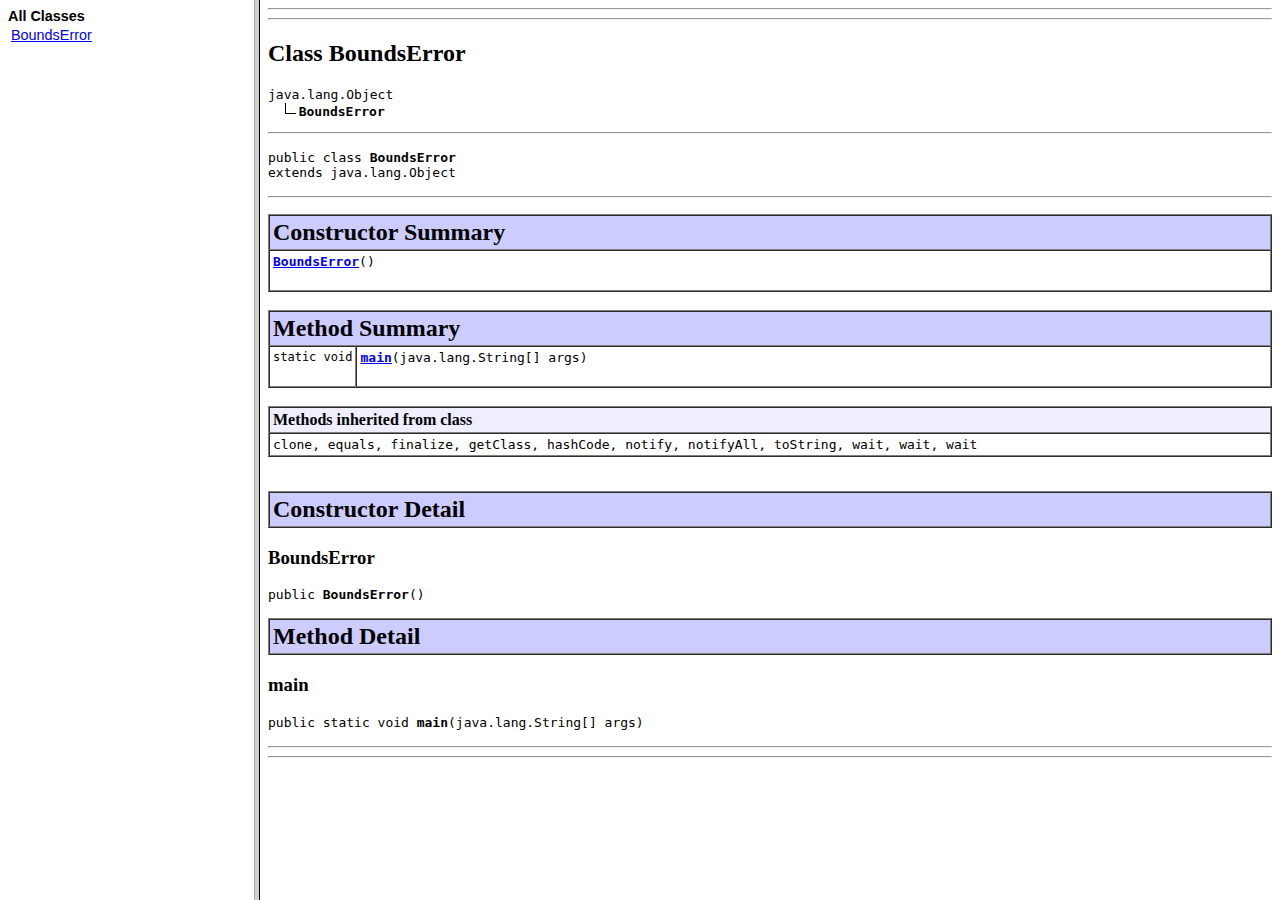
<file: Ch 7 Practice/doc/index.html>
<!DOCTYPE HTML PUBLIC "-//W3C//DTD HTML 4.01 Frameset//EN" "http://www.w3.org/TR/html4/frameset.dtd">
<!--NewPage-->
<HTML>
<HEAD>
<!-- Generated by javadoc on Thu Nov 13 14:50:00 CST 2014-->
<META http-equiv="Content-Type" content="text/html; charset=UTF-8">
<TITLE>
Generated Documentation (Untitled)
</TITLE>
<SCRIPT type="text/javascript">
    targetPage = "" + window.location.search;
    if (targetPage != "" && targetPage != "undefined")
        targetPage = targetPage.substring(1);
    if (targetPage.indexOf(":") != -1)
        targetPage = "undefined";
    function loadFrames() {
        if (targetPage != "" && targetPage != "undefined")
             top.classFrame.location = top.targetPage;
    }
</SCRIPT>
<NOSCRIPT>
</NOSCRIPT>
</HEAD>
<FRAMESET cols="20%,80%" title="" onLoad="top.loadFrames()">
<FRAME src="allclasses-frame.html" name="packageFrame" title="All classes and interfaces (except non-static nested types)">
<FRAME src="BoundsError.html" name="classFrame" title="Package, class and interface descriptions" scrolling="yes">
<NOFRAMES>
<H2>
Frame Alert</H2>

<P>
This document is designed to be viewed using the frames feature. If you see this message, you are using a non-frame-capable web client.
<BR>
Link to<A HREF="BoundsError.html">Non-frame version.</A>
</NOFRAMES>
</FRAMESET>
</HTML>
</file>
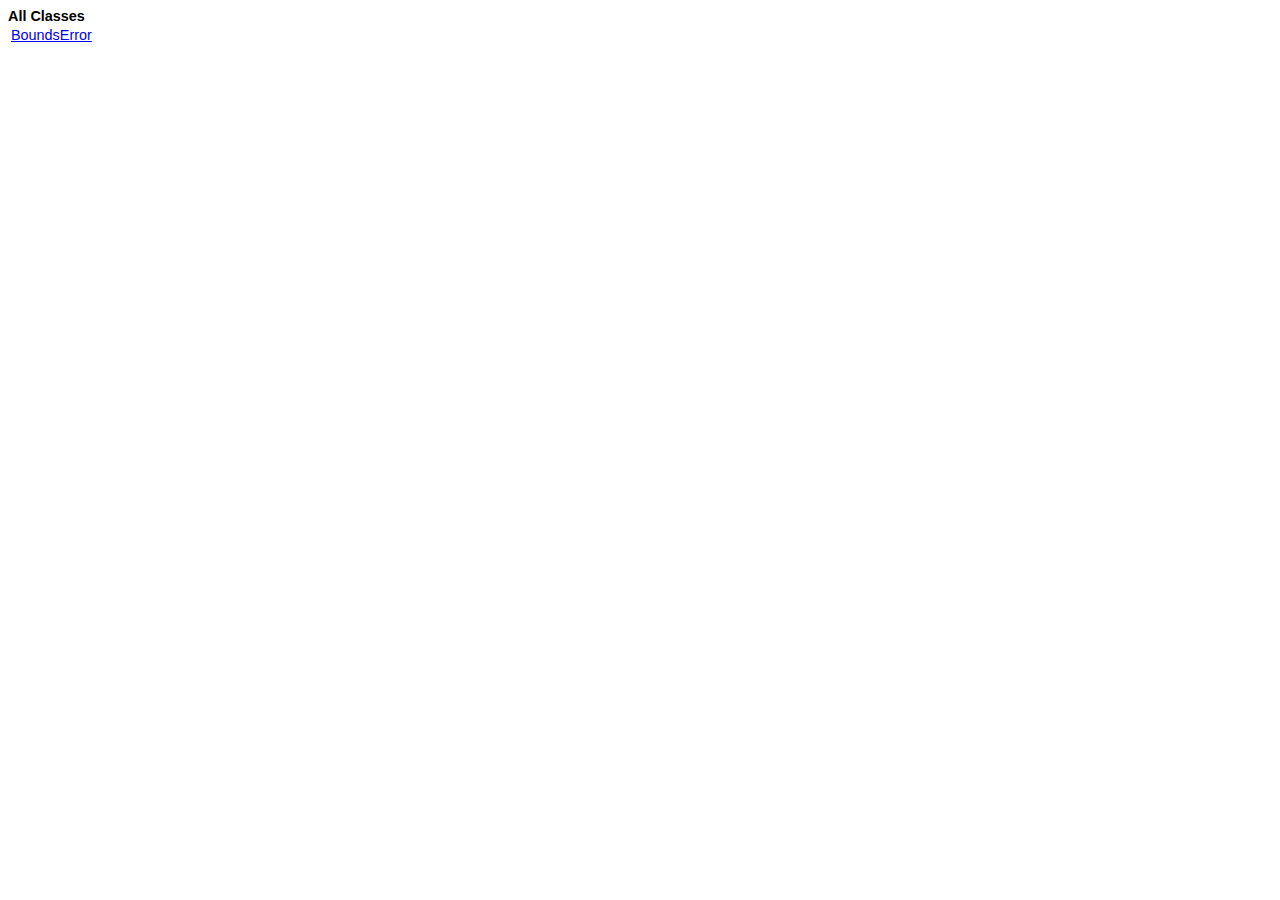
<file: Ch 7 Practice/doc/allclasses-frame.html>
<!DOCTYPE HTML PUBLIC "-//W3C//DTD HTML 4.01 Transitional//EN" "http://www.w3.org/TR/html4/loose.dtd">
<!--NewPage-->
<HTML>
<HEAD>
<!-- Generated by javadoc (build 1.7.0_60) on Thu Nov 13 14:50:00 CST 2014 -->
<META http-equiv="Content-Type" content="text/html; charset=UTF-8">
<TITLE>
All Classes
</TITLE>

<META NAME="date" CONTENT="2014-11-13">

<LINK REL ="stylesheet" TYPE="text/css" HREF="stylesheet.css" TITLE="Style">


</HEAD>

<BODY BGCOLOR="white">
<FONT size="+1" CLASS="FrameHeadingFont">
<B>All Classes</B></FONT>
<BR>

<TABLE BORDER="0" WIDTH="100%" SUMMARY="">
<TR>
<TD NOWRAP><FONT CLASS="FrameItemFont"><A HREF="BoundsError.html" title="class in &lt;Unnamed&gt;" target="classFrame">BoundsError</A>
<BR>
</FONT></TD>
</TR>
</TABLE>

</BODY>
</HTML>
</file>
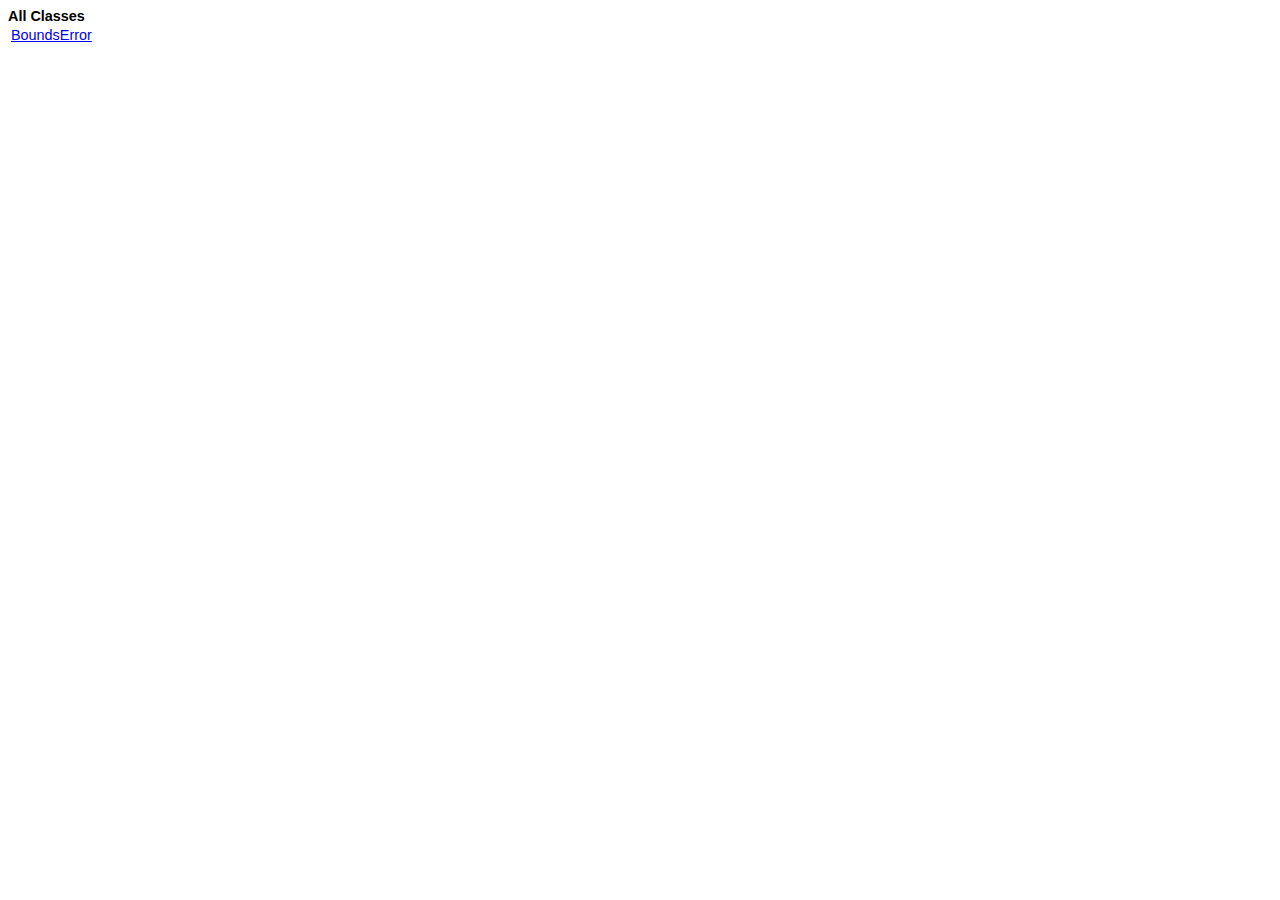
<file: Ch 7 Practice/doc/allclasses-noframe.html>
<!DOCTYPE HTML PUBLIC "-//W3C//DTD HTML 4.01 Transitional//EN" "http://www.w3.org/TR/html4/loose.dtd">
<!--NewPage-->
<HTML>
<HEAD>
<!-- Generated by javadoc (build 1.7.0_60) on Thu Nov 13 14:50:00 CST 2014 -->
<META http-equiv="Content-Type" content="text/html; charset=UTF-8">
<TITLE>
All Classes
</TITLE>

<META NAME="date" CONTENT="2014-11-13">

<LINK REL ="stylesheet" TYPE="text/css" HREF="stylesheet.css" TITLE="Style">


</HEAD>

<BODY BGCOLOR="white">
<FONT size="+1" CLASS="FrameHeadingFont">
<B>All Classes</B></FONT>
<BR>

<TABLE BORDER="0" WIDTH="100%" SUMMARY="">
<TR>
<TD NOWRAP><FONT CLASS="FrameItemFont"><A HREF="BoundsError.html" title="class in &lt;Unnamed&gt;">BoundsError</A>
<BR>
</FONT></TD>
</TR>
</TABLE>

</BODY>
</HTML>
</file>
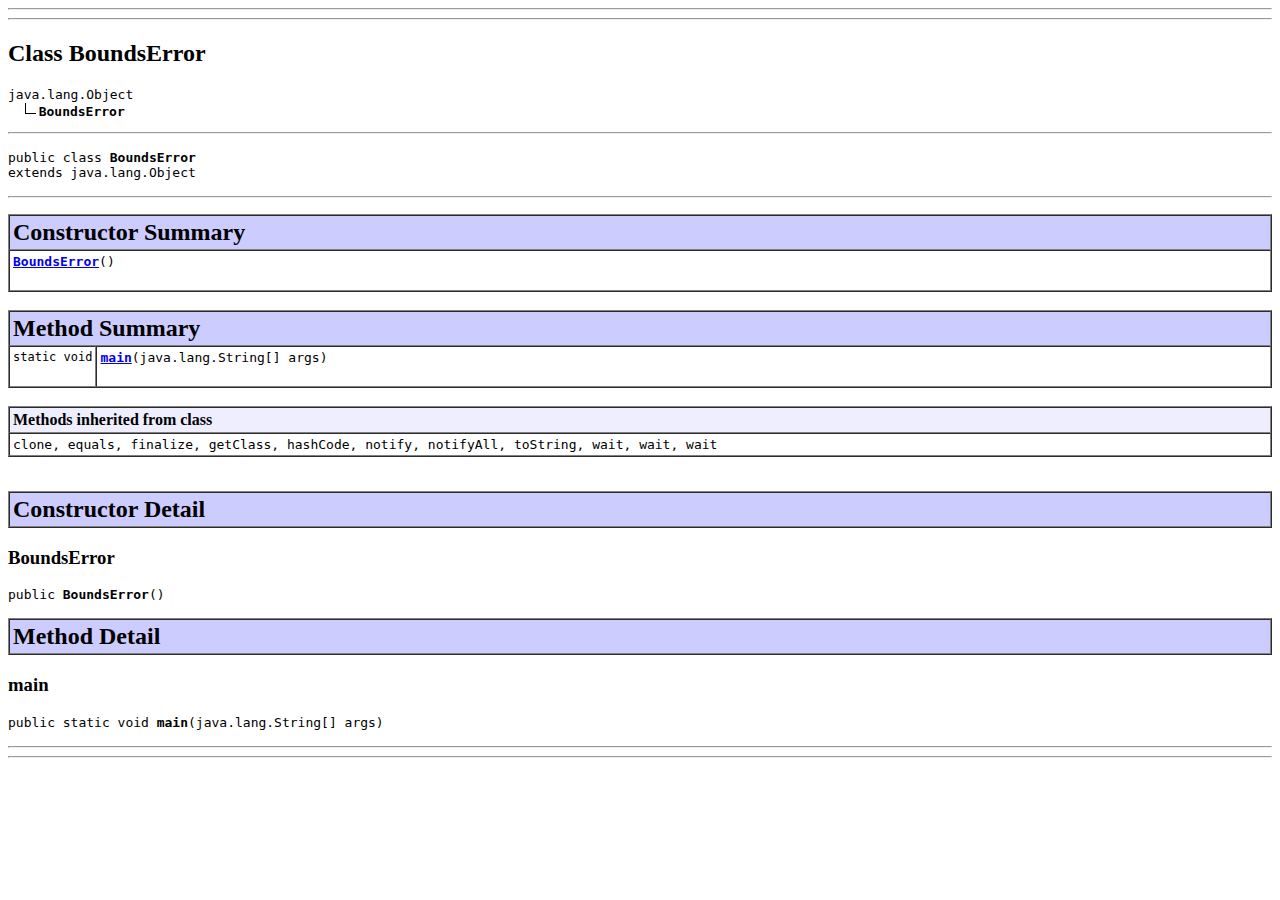
<file: Ch 7 Practice/doc/BoundsError.html>
<!DOCTYPE HTML PUBLIC "-//W3C//DTD HTML 4.01 Transitional//EN" "http://www.w3.org/TR/html4/loose.dtd">
<!--NewPage-->
<HTML>
<HEAD>
<!-- Generated by javadoc (build 1.7.0_60) on Thu Nov 13 14:50:00 CST 2014 -->
<META http-equiv="Content-Type" content="text/html; charset=UTF-8">
<TITLE>
BoundsError
</TITLE>

<META NAME="date" CONTENT="2014-11-13">

<LINK REL ="stylesheet" TYPE="text/css" HREF="stylesheet.css" TITLE="Style">

<SCRIPT type="text/javascript">
function windowTitle()
{
    if (location.href.indexOf('is-external=true') == -1) {
        parent.document.title="BoundsError";
    }
}
</SCRIPT>
<NOSCRIPT>
</NOSCRIPT>

</HEAD>

<BODY BGCOLOR="white" onload="windowTitle();">
<HR>

<HR>
<!-- ======== START OF CLASS DATA ======== -->
<H2>
Class BoundsError</H2>
<PRE>
java.lang.Object
  <IMG SRC="./resources/inherit.gif" ALT="extended by "><B>BoundsError</B>
</PRE>
<HR>
<DL>
<DT><PRE>public class <B>BoundsError</B><DT>extends java.lang.Object</DL>
</PRE>

<P>
<HR>

<P>

<!-- ======== CONSTRUCTOR SUMMARY ======== -->

<A NAME="constructor_summary"><!-- --></A>
<TABLE BORDER="1" WIDTH="100%" CELLPADDING="3" CELLSPACING="0" SUMMARY="">
<TR BGCOLOR="#CCCCFF" CLASS="TableHeadingColor">
<TH ALIGN="left" COLSPAN="2"><FONT SIZE="+2">
<B>Constructor Summary</B></FONT></TH>
</TR>
<TR BGCOLOR="white" CLASS="TableRowColor">
<TD><CODE><B><A HREF="BoundsError.html#BoundsError()">BoundsError</A></B>()</CODE>

<BR>
&nbsp;&nbsp;&nbsp;&nbsp;&nbsp;&nbsp;&nbsp;&nbsp;&nbsp;&nbsp;&nbsp;</TD>
</TR>
</TABLE>
&nbsp;
<!-- ========== METHOD SUMMARY =========== -->

<A NAME="method_summary"><!-- --></A>
<TABLE BORDER="1" WIDTH="100%" CELLPADDING="3" CELLSPACING="0" SUMMARY="">
<TR BGCOLOR="#CCCCFF" CLASS="TableHeadingColor">
<TH ALIGN="left" COLSPAN="2"><FONT SIZE="+2">
<B>Method Summary</B></FONT></TH>
</TR>
<TR BGCOLOR="white" CLASS="TableRowColor">
<TD ALIGN="right" VALIGN="top" WIDTH="1%"><FONT SIZE="-1">
<CODE>static&nbsp;void</CODE></FONT></TD>
<TD><CODE><B><A HREF="BoundsError.html#main(java.lang.String[])">main</A></B>(java.lang.String[]&nbsp;args)</CODE>

<BR>
&nbsp;&nbsp;&nbsp;&nbsp;&nbsp;&nbsp;&nbsp;&nbsp;&nbsp;&nbsp;&nbsp;</TD>
</TR>
</TABLE>
&nbsp;<A NAME="methods_inherited_from_class_java.lang.Object"><!-- --></A>
<TABLE BORDER="1" WIDTH="100%" CELLPADDING="3" CELLSPACING="0" SUMMARY="">
<TR BGCOLOR="#EEEEFF" CLASS="TableSubHeadingColor">
<TH ALIGN="left"><B>Methods inherited from class</B></TH>
</TR>
<TR BGCOLOR="white" CLASS="TableRowColor">
<TD><CODE>clone, equals, finalize, getClass, hashCode, notify, notifyAll, toString, wait, wait, wait</CODE></TD>
</TR>
</TABLE>
&nbsp;
<P>

<!-- ========= CONSTRUCTOR DETAIL ======== -->

<A NAME="constructor_detail"><!-- --></A>
<TABLE BORDER="1" WIDTH="100%" CELLPADDING="3" CELLSPACING="0" SUMMARY="">
<TR BGCOLOR="#CCCCFF" CLASS="TableHeadingColor">
<TH ALIGN="left" COLSPAN="1"><FONT SIZE="+2">
<B>Constructor Detail</B></FONT></TH>
</TR>
</TABLE>

<A NAME="BoundsError()"><!-- --></A><H3>
BoundsError</H3>
<PRE>
public <B>BoundsError</B>()</PRE>
<DL>
</DL>

<!-- ============ METHOD DETAIL ========== -->

<A NAME="method_detail"><!-- --></A>
<TABLE BORDER="1" WIDTH="100%" CELLPADDING="3" CELLSPACING="0" SUMMARY="">
<TR BGCOLOR="#CCCCFF" CLASS="TableHeadingColor">
<TH ALIGN="left" COLSPAN="1"><FONT SIZE="+2">
<B>Method Detail</B></FONT></TH>
</TR>
</TABLE>

<A NAME="main(java.lang.String[])"><!-- --></A><H3>
main</H3>
<PRE>
public static void <B>main</B>(java.lang.String[]&nbsp;args)</PRE>
<DL>
<DD><DL>
</DL>
</DD>
</DL>
<!-- ========= END OF CLASS DATA ========= -->
<HR>

<HR>

</BODY>
</HTML>
</file>
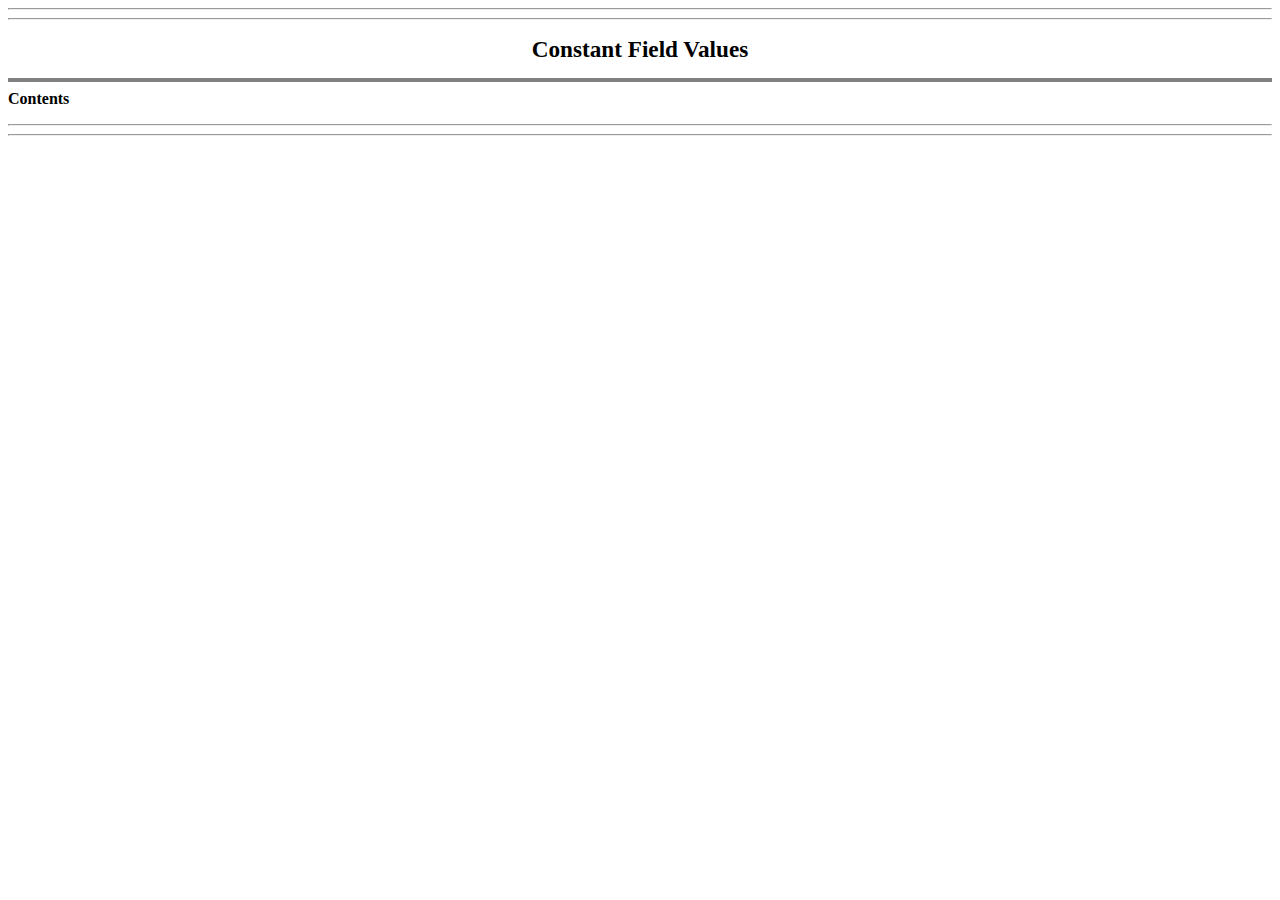
<file: Ch 7 Practice/doc/constant-values.html>
<!DOCTYPE HTML PUBLIC "-//W3C//DTD HTML 4.01 Transitional//EN" "http://www.w3.org/TR/html4/loose.dtd">
<!--NewPage-->
<HTML>
<HEAD>
<!-- Generated by javadoc (build 1.7.0_60) on Thu Nov 13 14:50:00 CST 2014 -->
<META http-equiv="Content-Type" content="text/html; charset=UTF-8">
<TITLE>
Constant Field Values
</TITLE>

<META NAME="date" CONTENT="2014-11-13">

<LINK REL ="stylesheet" TYPE="text/css" HREF="stylesheet.css" TITLE="Style">

<SCRIPT type="text/javascript">
function windowTitle()
{
    if (location.href.indexOf('is-external=true') == -1) {
        parent.document.title="Constant Field Values";
    }
}
</SCRIPT>
<NOSCRIPT>
</NOSCRIPT>

</HEAD>

<BODY BGCOLOR="white" onload="windowTitle();">
<HR>

<HR>
<CENTER>
<H1>
Constant Field Values</H1>
</CENTER>
<HR SIZE="4" NOSHADE>
<B>Contents</B><UL>
</UL>

<HR>

<HR>

</BODY>
</HTML>
</file>
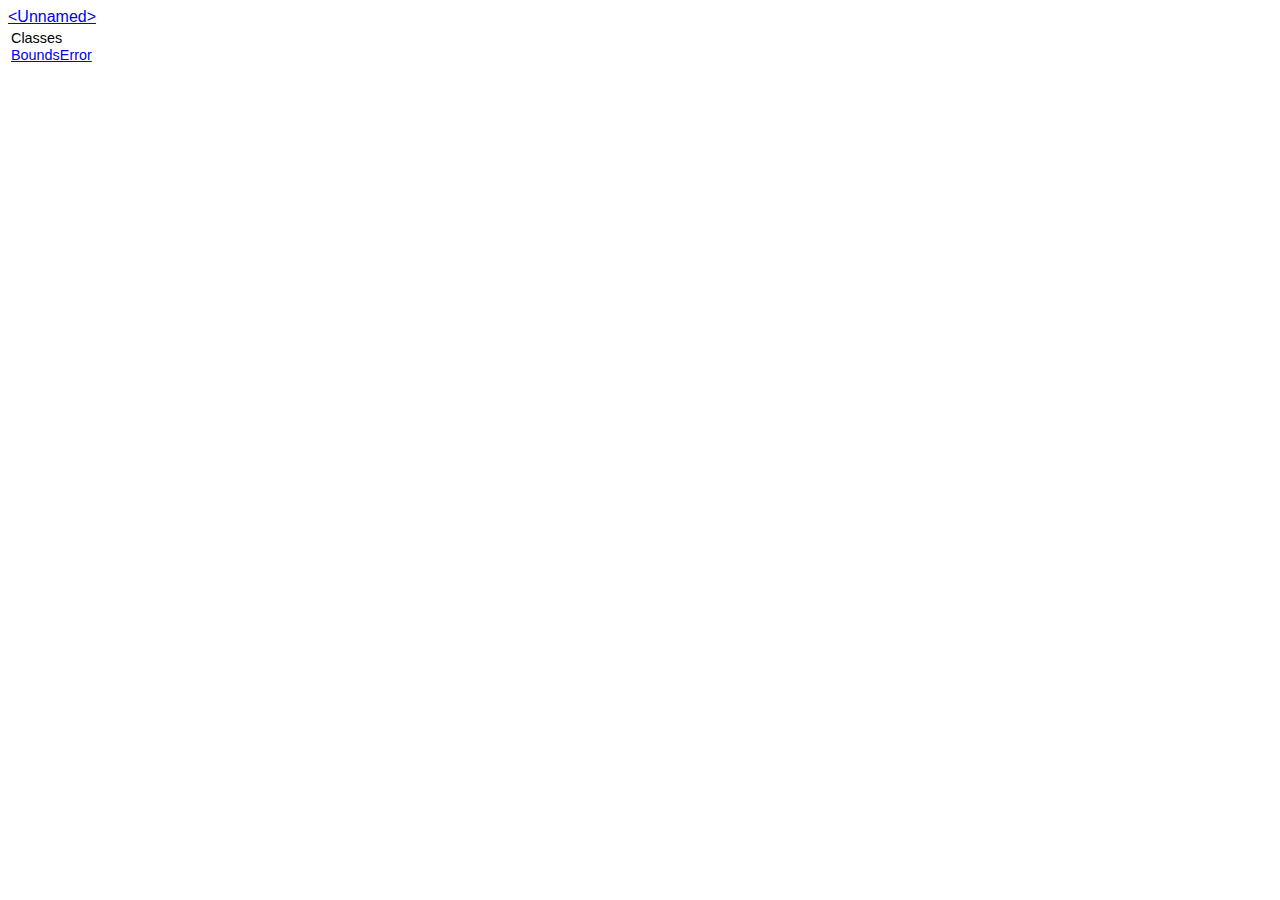
<file: Ch 7 Practice/doc/package-frame.html>
<!DOCTYPE HTML PUBLIC "-//W3C//DTD HTML 4.01 Transitional//EN" "http://www.w3.org/TR/html4/loose.dtd">
<!--NewPage-->
<HTML>
<HEAD>
<!-- Generated by javadoc (build 1.7.0_60) on Thu Nov 13 14:50:00 CST 2014 -->
<META http-equiv="Content-Type" content="text/html; charset=UTF-8">
<TITLE>
&lt;Unnamed&gt;
</TITLE>

<META NAME="date" CONTENT="2014-11-13">

<LINK REL ="stylesheet" TYPE="text/css" HREF="stylesheet.css" TITLE="Style">


</HEAD>

<BODY BGCOLOR="white">
<FONT size="+1" CLASS="FrameTitleFont">
<A HREF="package-summary.html" target="classFrame">&lt;Unnamed&gt;</A></FONT>
<TABLE BORDER="0" WIDTH="100%" SUMMARY="">
<TR>
<TD NOWRAP><FONT size="+1" CLASS="FrameHeadingFont">
Classes</FONT>&nbsp;
<FONT CLASS="FrameItemFont">
<BR>
<A HREF="BoundsError.html" title="class in &lt;Unnamed&gt;" target="classFrame">BoundsError</A></FONT></TD>
</TR>
</TABLE>


</BODY>
</HTML>
</file>
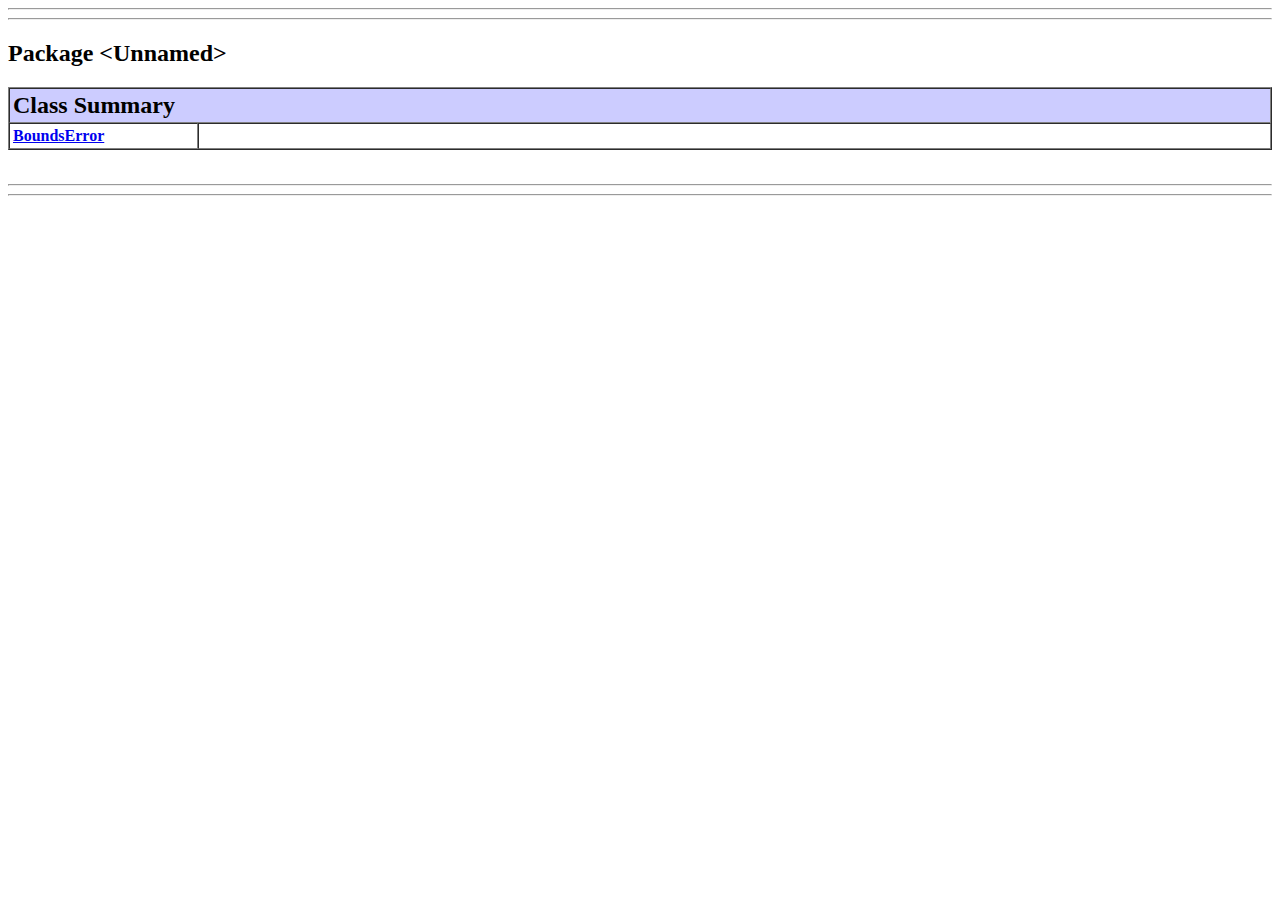
<file: Ch 7 Practice/doc/package-summary.html>
<!DOCTYPE HTML PUBLIC "-//W3C//DTD HTML 4.01 Transitional//EN" "http://www.w3.org/TR/html4/loose.dtd">
<!--NewPage-->
<HTML>
<HEAD>
<!-- Generated by javadoc (build 1.7.0_60) on Thu Nov 13 14:50:00 CST 2014 -->
<META http-equiv="Content-Type" content="text/html; charset=UTF-8">
<TITLE>

</TITLE>

<META NAME="date" CONTENT="2014-11-13">

<LINK REL ="stylesheet" TYPE="text/css" HREF="stylesheet.css" TITLE="Style">


</HEAD>

<BODY BGCOLOR="white">
<HR>

<HR>
<H2>
Package &lt;Unnamed&gt;
</H2>

<TABLE BORDER="1" WIDTH="100%" CELLPADDING="3" CELLSPACING="0" SUMMARY="">
<TR BGCOLOR="#CCCCFF" CLASS="TableHeadingColor">
<TH ALIGN="left" COLSPAN="2"><FONT SIZE="+2">
<B>Class Summary</B></FONT></TH>
</TR>
<TR BGCOLOR="white" CLASS="TableRowColor">
<TD WIDTH="15%"><B><A HREF="BoundsError.html" title="class in &lt;Unnamed&gt;">BoundsError</A></B></TD>
<TD>&nbsp;</TD>
</TR>
</TABLE>
&nbsp;

<P>
<DL>
</DL>
<HR>

<HR>

</BODY>
</HTML>
</file>
<file: Ch 7 Practice/doc/stylesheet.css>
/* Javadoc style sheet */

/* Define colors, fonts and other style attributes here to override the defaults */

/* Page background color */
body { background-color: #FFFFFF; color:#000000 }

/* Headings */
h1 { font-size: 145% }

/* Table colors */
.TableHeadingColor     { background: #CCCCFF; color:#000000 } /* Dark mauve */
.TableSubHeadingColor  { background: #EEEEFF; color:#000000 } /* Light mauve */
.TableRowColor         { background: #FFFFFF; color:#000000 } /* White */

/* Font used in left-hand frame lists */
.FrameTitleFont   { font-size: 100%; font-family: Helvetica, Arial, sans-serif; color:#000000 }
.FrameHeadingFont { font-size:  90%; font-family: Helvetica, Arial, sans-serif; color:#000000 }
.FrameItemFont    { font-size:  90%; font-family: Helvetica, Arial, sans-serif; color:#000000 }

/* Navigation bar fonts and colors */
.NavBarCell1    { background-color:#EEEEFF; color:#000000} /* Light mauve */
.NavBarCell1Rev { background-color:#00008B; color:#FFFFFF} /* Dark Blue */
.NavBarFont1    { font-family: Arial, Helvetica, sans-serif; color:#000000;color:#000000;}
.NavBarFont1Rev { font-family: Arial, Helvetica, sans-serif; color:#FFFFFF;color:#FFFFFF;}

.NavBarCell2    { font-family: Arial, Helvetica, sans-serif; background-color:#FFFFFF; color:#000000}
.NavBarCell3    { font-family: Arial, Helvetica, sans-serif; background-color:#FFFFFF; color:#000000}
</file>
